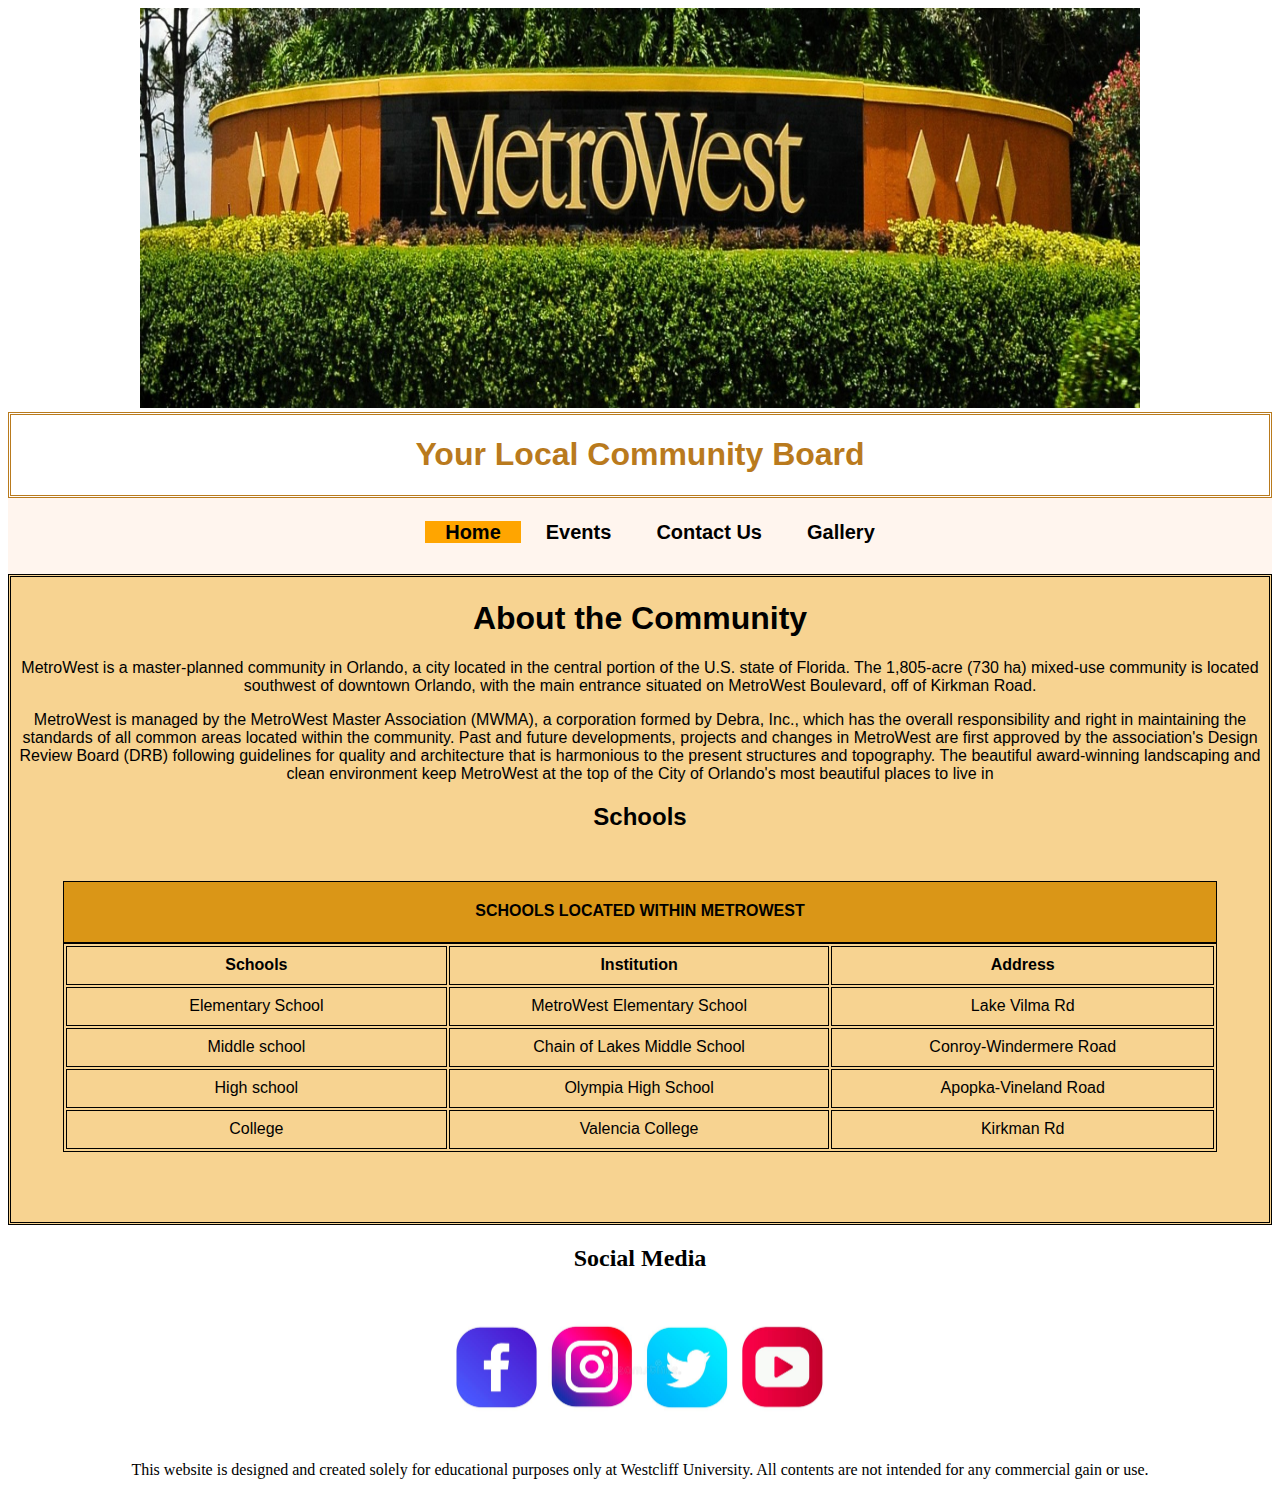
<file: index.html>
<!DOCTYPE html>
<html lang="en">
<head>
    <meta charset="UTF-8">
    <meta http-equiv="X-UA-Compatible" content="IE=edge">
    <meta name="viewport" content="width=device-width, initial-scale=1.0">
    <title>Home</title>
    <link rel="stylesheet" href="style.css">
</head>
<body>
    
<!-- Container to wrap everything-->
<div id="container">
    <img src="images/image-logo.jpeg" alt="Metrowest logo" width="1000" height="400">
    <!-- Brand of Website-->
    <header><H1> Your Local Community Board </H1></header>
    <!--Main Naviagtion -->
    <nav>
   
        <ul>
            <li class="active"><a href="index.html">Home</a></li>
            <li><a href="events.html">Events</a></li>
            <li><a href="contact.html">Contact Us</a></li>  
            <li><a href="gallery.html">Gallery</a></li>       
        </ul>
    </nav>

    <!-- half of the page -->

    <main>
    <h1>About the Community</h1>
    <p>MetroWest is a master-planned community in Orlando, a city located in the central portion of the U.S. state of Florida. The 1,805-acre (730 ha) mixed-use community is located southwest of downtown Orlando, with the main entrance situated on MetroWest Boulevard, off of Kirkman Road.</p>
    <p>MetroWest is managed by the MetroWest Master Association (MWMA), a corporation formed by Debra, Inc., which has the overall responsibility and right in maintaining the standards of all common areas located within the community. Past and future developments, projects and changes in MetroWest are first approved by the association's Design Review Board (DRB) following guidelines for quality and architecture that is harmonious to the present structures and topography. The beautiful award-winning landscaping and clean environment keep MetroWest at the top of the City of Orlando's most beautiful places to live in</p>

    <h2>Schools</h2>
    
    <table>
        <caption>Schools located within Metrowest</caption>
            <thead>
                <tr>
                    <th>Schools</th>
                    <th>Institution</th>
                    <th>Address</th>                  
                </tr>
                </thead>
                <tbody>
                    <tr>
                        <td>Elementary School</td>
                        <td>MetroWest Elementary School </td>
                        <td>Lake Vilma Rd</td>                       
                    </tr>
                    <tr>
                        <td>Middle school</td>
                        <td>Chain of Lakes Middle School </td>
                        <td>Conroy-Windermere Road</td>                      
                    </tr>
                    <tr>
                        <td>High school</td>
                        <td>Olympia High School </td>
                        <td> Apopka-Vineland Road</td>                  
                    </tr>
                    <tr>
                        <td>College</td>
                        <td>Valencia College</td>
                        <td>Kirkman Rd</td>                     
                    </tr>                   
                </tbody>
            </table>
            <br>
        </main>
<!-- end of the page -->

<footer>
    <div id="nondisclaimer">
       
        <h2>Social Media</h2>
        <div class="social"></div>
        <img src="images/social.jpeg" alt="Social Media" width="400" height="150">
    </div>
    <div id="disclaimer"><p>This website is designed and created solely for educational purposes only at Westcliff University. All contents are not intended for any commercial gain or use.</p>
    </div>
</footer>

</body>
</html>
</file>
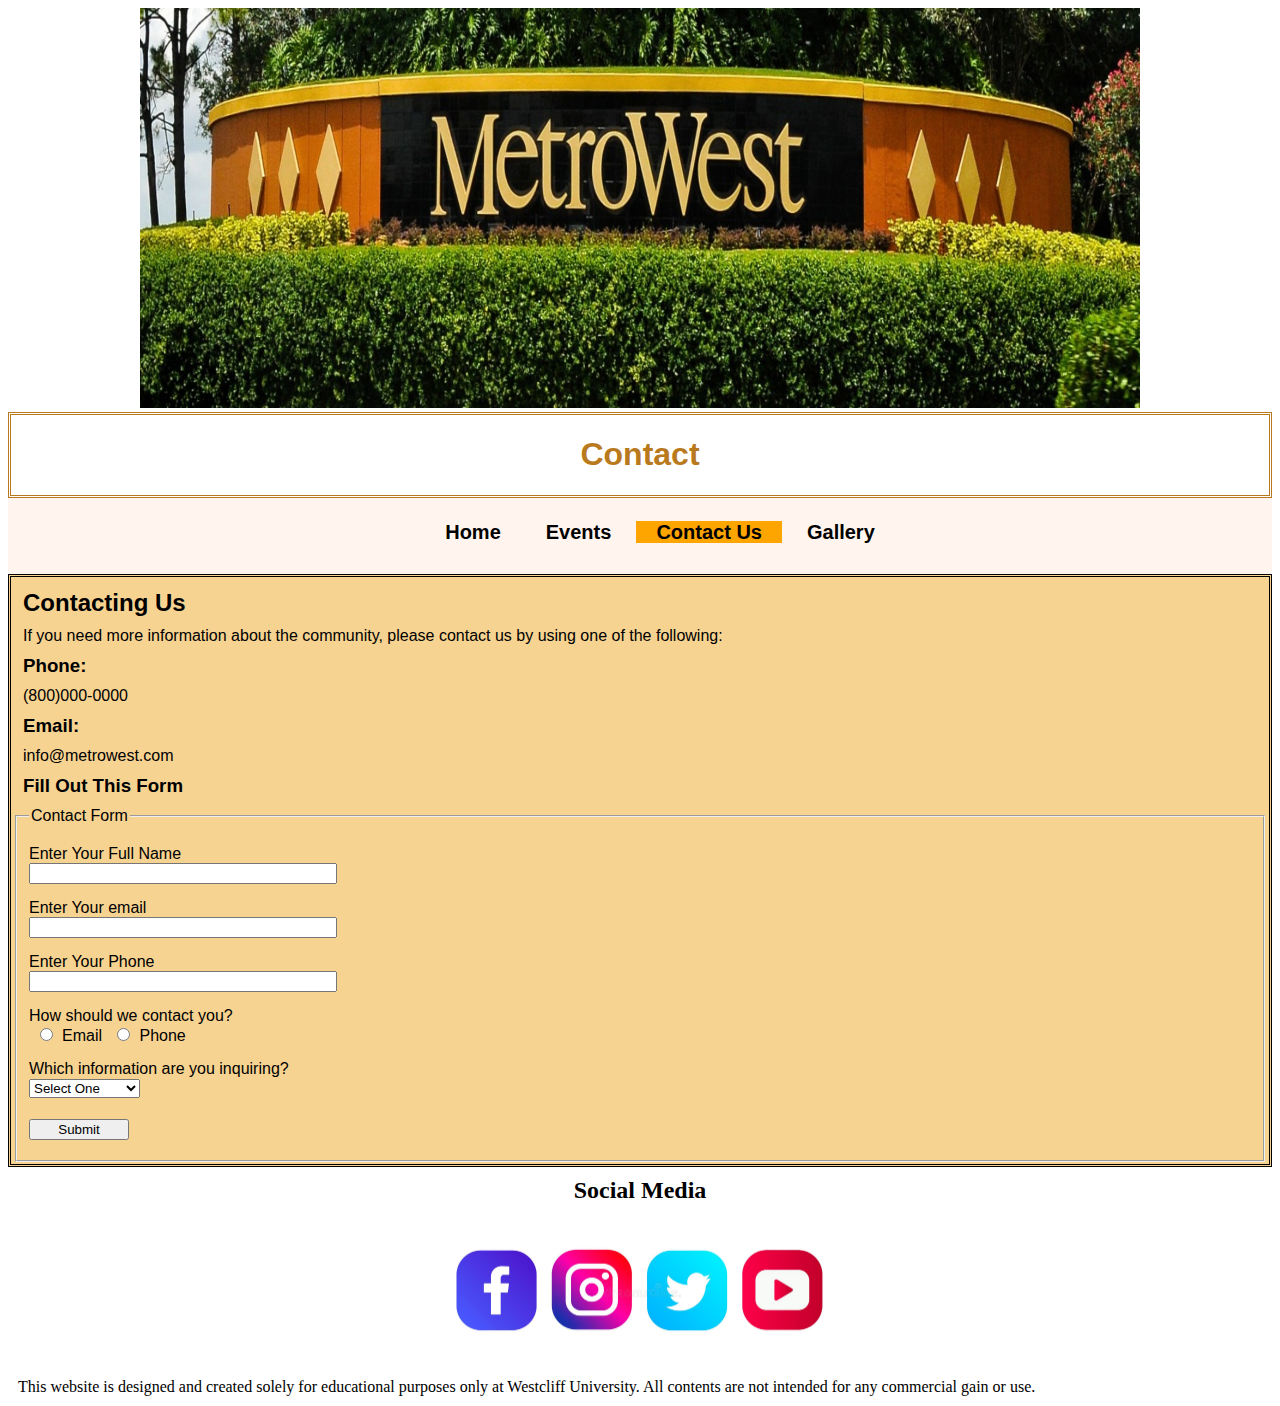
<file: Contact.html>
<!DOCTYPE html>
<html lang="en">
<head>
    <meta charset="UTF-8">
    <meta http-equiv="X-UA-Compatible" content="IE=edge">
    <meta name="viewport" content="width=device-width, initial-scale=1.0">
    <title>Contact</title>
    <link rel="stylesheet" href="style.css">
</head>
<body id="contact" onload="hideInfo()">
    
<!-- Container to wrap everything-->
<div id="container">
    <img src="images/image-logo.jpeg" alt="Metrowest logo" width="1000" height="400">
    <!-- Brand of Website-->
    <header><H1> Contact </H1></header>
</div>
    
    <!--Main Naviagtion -->
    <nav>
        <ul>
            <li><a href="index.html">Home</a></li>
            <li><a href="events.html">Events</a></li>
            <li class="active"><a href="contact.html">Contact Us</a></li>    
            <li><a href="gallery.html">Gallery</a></li>     
        </ul>
    </nav>

   <!-- half of the page -->

<main>  
    <h2 class="contact">Contacting Us</h2>
        <p>If you need more information about the community, please contact us by using one of the following:</p>
    <h3>Phone:</h3>
        <p>(800)000-0000</p>
    <H3>Email:</H3>
        <p>info@metrowest.com</p>
    <h3>Fill Out This Form</h3>

    <!-- Create a form-->
    
    <form action="/signup" method="post">
       <fieldset>
           <legend>Contact Form</legend>
           <label>Enter Your Full Name</label>
             <Input type="text" name="Name">
           <label>Enter Your email</label>
            <input type="email" name="email">
           <label>Enter Your Phone</label>
             <input type="phone" name="phone">
           
           <label>How should we contact you?</label>
            <input type="radio" name="contact" value="email">Email
            <input type="radio" name="contact" value="phone">Phone
           
           <label>Which information are you inquiring?</label>
           <select id="select2">
               <option selected>Select One</option>
               <option>Condominiums</option>
               <option>Events</option>
               <option>Public Parks</option>
               <option>Schools</option>
               <input id="info" name="infoname" placeholder="Describe it"></input>
           </select>
           <input type="submit" Value="Submit">
       </fieldset>
   </form>
</main> 

<!-- end of the page -->

<footer>
    <div id="nondisclaimer">
       
        <h2>Social Media</h2>
        <div class="social"></div>
        <img src="images/social.jpeg" alt="Social Media" width="400" height="150">
    </div>
    
    <div id="disclaimer"><p>This website is designed and created solely for educational purposes only at Westcliff University. All contents are not intended for any commercial gain or use.</p>
    </div>
</footer>

<!--JavaScript for contact-->
<script src="js/contact.js"></script>

</body>
</html>
</file>
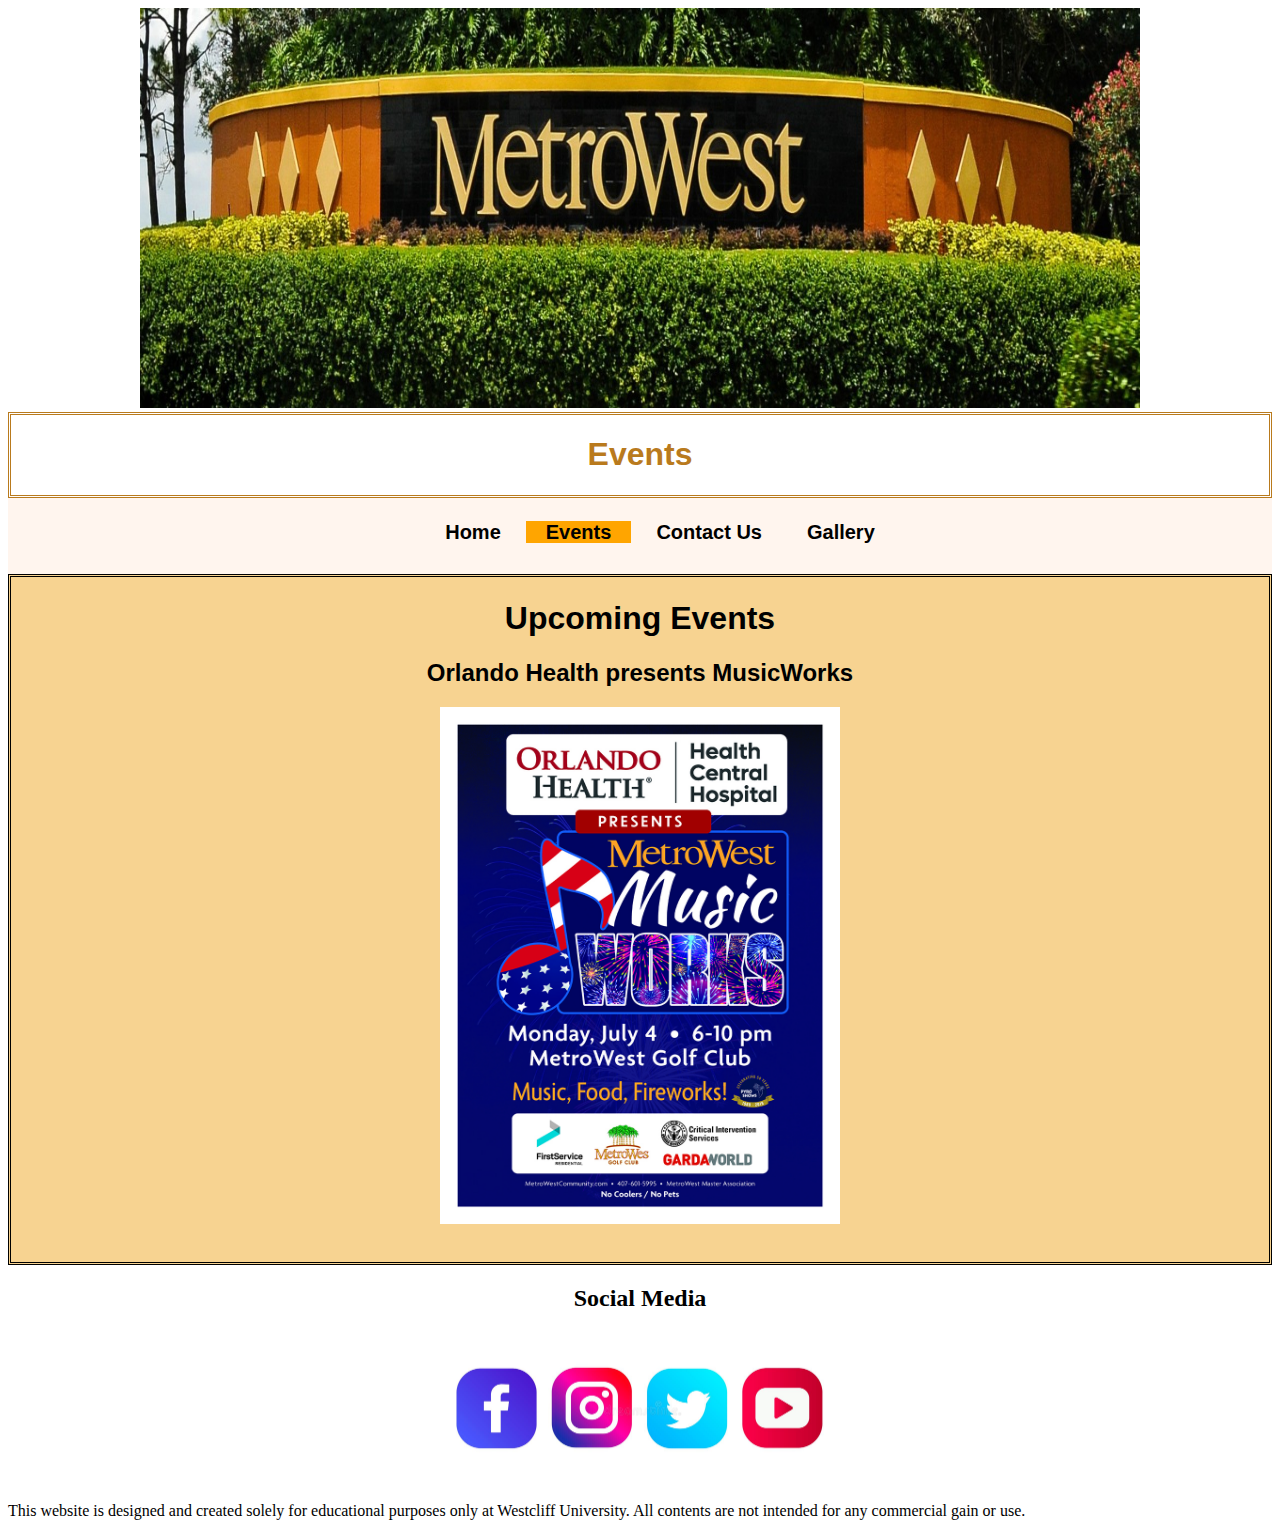
<file: Events.html>
<!DOCTYPE html>
<html lang="en">
<head>
    <meta charset="UTF-8">
    <meta http-equiv="X-UA-Compatible" content="IE=edge">
    <meta name="viewport" content="width=device-width, initial-scale=1.0">
    <title>Events</title>
    <!-- External Style Method -->
    <link rel="stylesheet" href="style.css">
    <!-- jQuery Library -->
    <script src="https://ajax.googleapis.com/ajax/libs/jquery/3.5.1/jquery.min.js"></script>
</head>
<body >
    
<!-- Container to wrap everything-->
<div id="container">
<img src="images/image-logo.jpeg" alt="Metrowest logo" width="1000" height="400">

<!-- Brand of Website-->
<header><H1> Events </H1></header>

<!--Main Naviagtion -->
<nav>
    <ul>
    <li><a href="index.html">Home</a></li>
    <li class="active"><a href="events.html">Events</a></li>
    <li><a href="contact.html">Contact Us</a></li> 
    <li><a href="gallery.html">Gallery</a></li>  
    </ul>
</nav>

<!-- half of the page -->
<main>
    <h1>Upcoming Events</h1>
    <h2>Orlando Health presents MusicWorks</h2>
<div id="events">
    <div id="photo">
    <a class="lightbox-toggle">
    <img src="images/event1.jpg" alt="Music Works" > 
    </a>
</div>

<div class="backdrop"></div>
<div class="box">
    <div class="close">x</div>
</div>

</main>
</div> 
<!-- end of the page -->
<footer>
<div id="nondisclaimer">    
    <h2>Social Media</h2>
    <div class="social"></div>
    <img src="images/social.jpeg" alt="Social Media" width="400" height="150">
</div>
<div id="disclaimer"><p>This website is designed and created solely for educational purposes only at Westcliff University. All contents are not intended for any commercial gain or use.</p>
</div>
</footer>

<!-- JavaScript -->
<script src="js/events.js"></script>
</body>
</html>
</file>
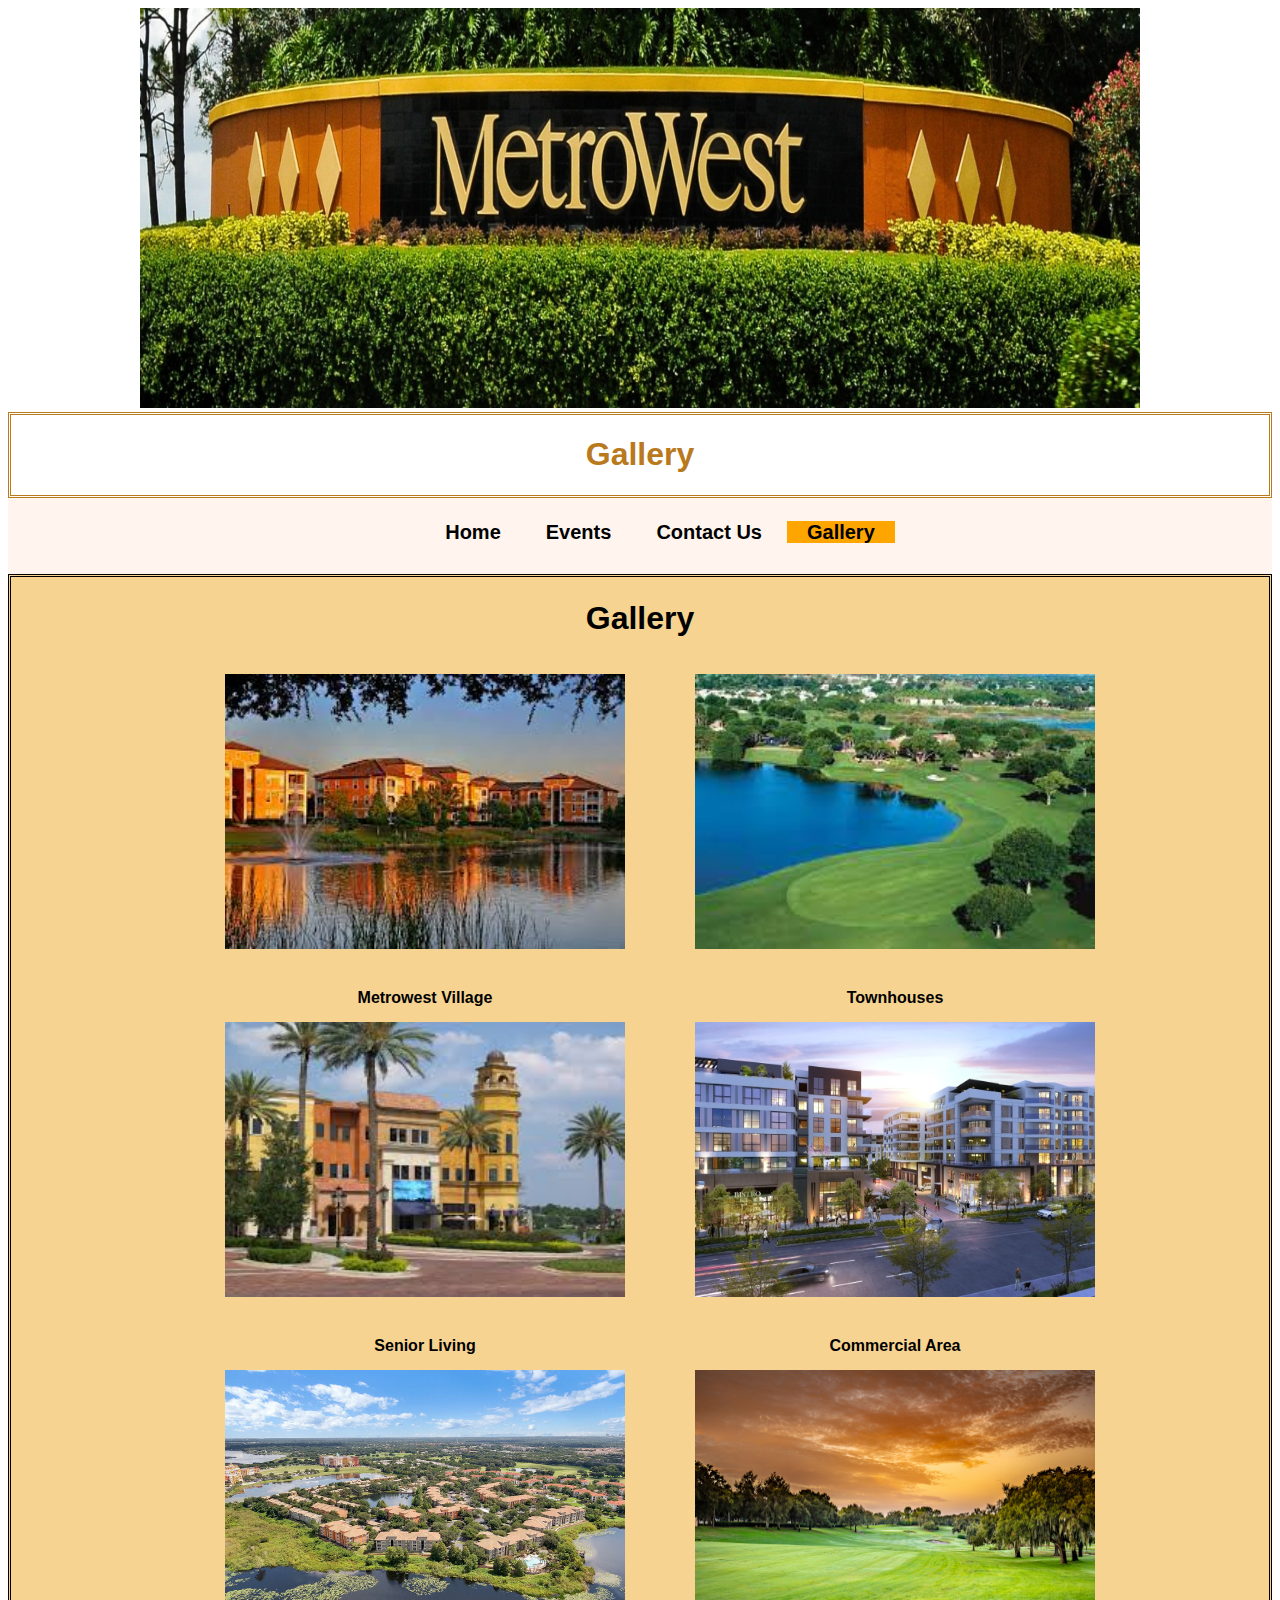
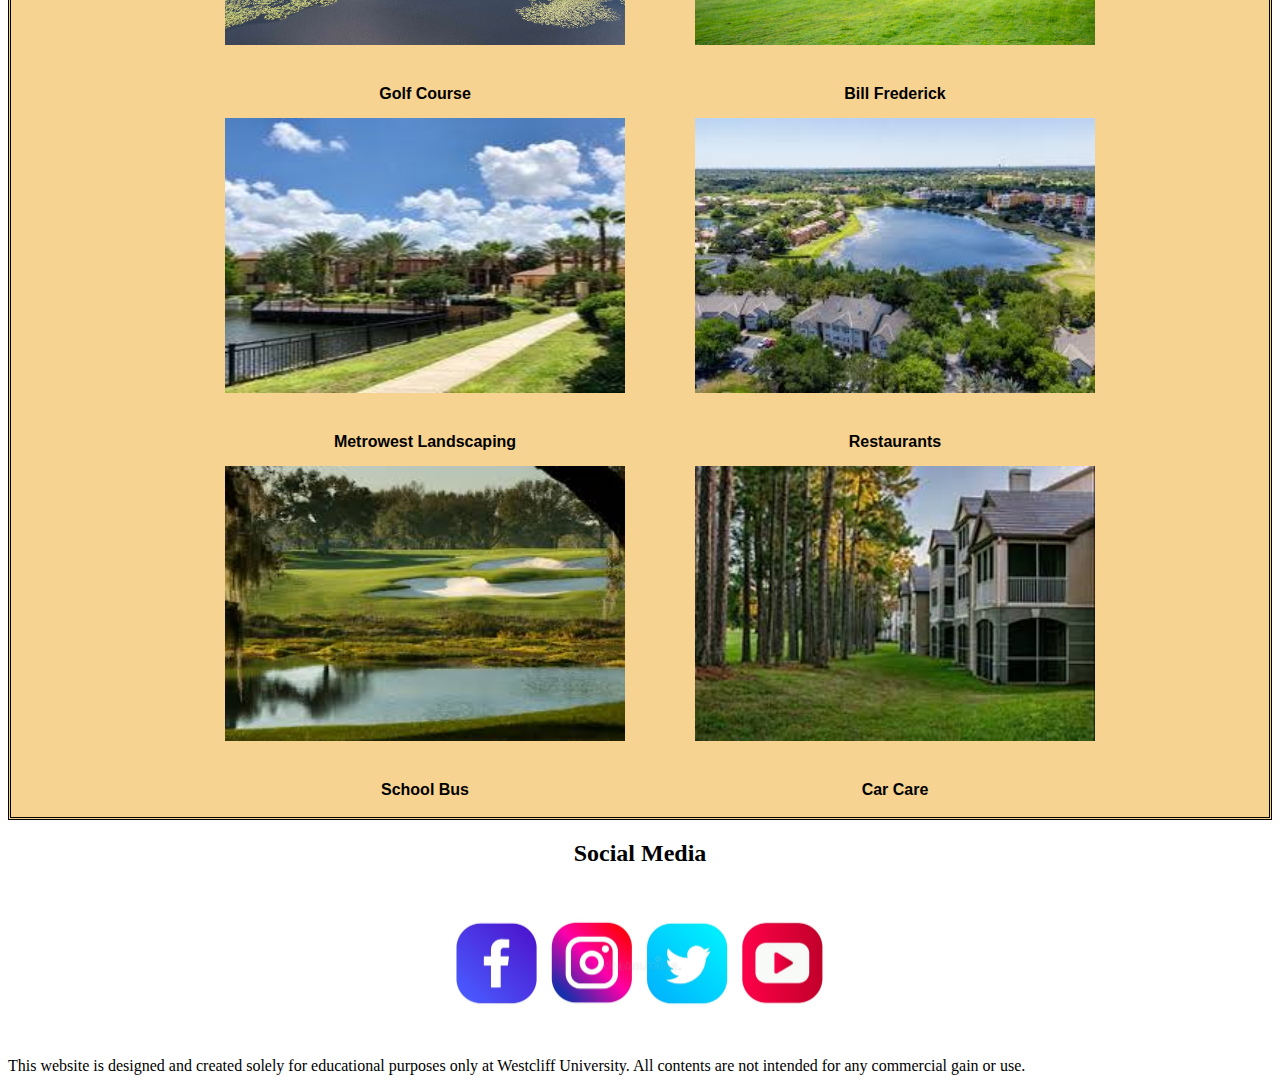
<file: gallery.html>
<!DOCTYPE html>
<html lang="en">
<head>
    <meta charset="UTF-8">
    <meta http-equiv="X-UA-Compatible" content="IE=edge">
    <meta name="viewport" content="width=device-width, initial-scale=1.0">
    <title>Gallery</title>

<!-- External Style Method -->
<link rel="stylesheet" href="style.css">
</head>
<body id="gallery">
    
<!-- Container to wrap everything-->
<div id="container">
    <img src="images/image-logo.jpeg" alt="Metrowest logo" width="1000" height="400">
    <!-- Brand of Website-->
    <header><H1> Gallery </H1></header>
    <!--Main Naviagtion -->
    <nav>
        <ul>
            <li><a href="index.html">Home</a></li>
            <li><a href="events.html">Events</a></li>
            <li><a href="contact.html">Contact Us</a></li>      
            <li class="active"><a href="gallery.html">Gallery</a></li>  
        </ul>
    </nav>

    <!-- half of the page -->

 <main>
    <h1>Gallery</h1>
    <div id="info-box">
        <div id="title"></div>
        <div id="info"></div>
        <p id="close-info"></p>
    </div>
    <ul id="album"></ul>
</div>
</main>
<!-- end of the page -->

<footer>
    <div id="nondisclaimer">
    <h2>Social Media</h2>
    <div class="social"></div>
    <img src="images/social.jpeg" alt="Social Media" width="400" height="150">
    </div>
    <div id="disclaimer"><p>This website is designed and created solely for educational purposes only at Westcliff University. All contents are not intended for any commercial gain or use.</p></div>
</footer>
</div>

<!--JavaScript for gallery-->
<script src="js/gallery.js"></script>

</body>
</html>
</file>
<file: style.css>
/* TOP OF THE PAGE */
Header {
    border-style: double;
    color: rgb(185, 122, 29);
    font-family: Arial, Helvetica, sans-serif;
    font-weight: bold;
    text-align: center;
}
#container {
    text-align: center;
    width: auto;
}
li {
    display: inline;
    padding: 0 20px;
    font-family: Arial, Helvetica, sans-serif;
    font-weight: bold;
}
ul li.active {
    background-color: orange;
    border: none;
}
li a {
    text-decoration: none;
}
li a:link {
    color: #000;
}
li a:hover {
    color: white;
    background-color: rgb(223, 179, 98);
}
nav {
    background-color: rgb(255,245,238);
    height: 70px;
    text-align: center;
    padding: 3px;
    font-family: 'Times New Roman', Times, serif;
    font-size: 20px;
}
/* gallery */
#album {
    text-align: center;
}
main #album img {
    width: 400px;
    /*margin:50px;*/
    padding: 15px;;
    height: 275px;
}
main #photo1 {
    display: inline-block;
    text-align: center;
}
main #photo2 {
    display: inline-block;
    text-align: center;
}
main #photo3 {
    display: inline-block;
    text-align: center;
}
main #photo4 {
    display: inline-block;
    text-align: center;
}
main #photo5 {
    display: inline-block;
    text-align: center;
}
main #photo6 {
    display: inline-block;
    text-align: center;
}
main #photo7 {
    display: inline-block;
    text-align: center;
}
main #photo8 {
    display: inline-block;
    text-align: center;
}
main #photo9 {
    display: inline-block;
    text-align: center;
}
main #photo10 {
    display: inline-block;
    text-align: center;
}

main #description {
    background-color: rgb(255,245,238);
    width: 400px;
    position: relative;
    bottom: 160px;
    left: 80px;
    width: 300px;
    font-size: large;
    font-weight: bold;
    visibility: hidden;
}

#album li:hover #description {
    visibility: visible;
    opacity: 0.6;
    cursor: pointer;
}
main #info-box {
    position: absolute;
    background-color: #000;
    opacity: 70%;
    color: white;
    width: 400px;
    height: 250px;
    margin-top: 200px;
    margin-left: 450px;
    border-radius: 10%;
    visibility: hidden;
}
main #info-box #close-info {
    color:#da9617;
    font-weight: bold;
    font-family: 'Times New Roman', Times, serif;
    padding-top: 70px;
}
main #info-box #title {
    font-family: 'Times New Roman', Times, serif;
    padding-top: 30px;
    padding-left: 20px;
    font-weight: bold;
    font-size: x-large;
    text-align: left;
}
main #info-box #info {
    font-family: 'Times New Roman', Times, serif;
    margin-right:100px;
    padding-top: 20px;
    padding-left: 20px;
    text-align: left;
}

/* CONTENT */
main {
background-color: #f7d391;
font-family: Arial, Helvetica, sans-serif;
border-style: double;
padding: 2px 2px;
}
#images {
    margin: 5%;
}
h1 {
    text-align: center;
}
h2 {
    text-align: center;
}
table {
    margin: 50px;
    text-align: center;
}
table, caption, th, td { 
    border: 1px solid #000;
}
th,td {
    width: 500px;
    height: 35px;
}
caption {
    text-transform: uppercase;
    font-weight: 600;
    height: 40px;
    padding-top: 20px;
    background-color: #da9617;
}
/* FOOTER */
#disclaimer {
    padding: 0;
}
#nondisclaimer {
    padding: 0 300px;
    text-align: center;
}

/* PAGE CONTACT US */

#contact h2 {
    text-align: left;
    margin: 10px;
}
#contact h3 {
    text-align: left;
    margin: 10px;
}
#contact p {
    margin: 10px;
    text-align: left;
}
label {
    display : block;
    margin: 15px 0 0 0;
    text-align: left;
}
input {
    width: 300px;
}
input[type="radio"] { /* atribute selector */
    width: 25px;
}
textarea {
    width: 300px;
}
input[type="submit"] {
    display: block;
    margin: 20px 0 10px 0;
    width: 100px;
}
/* FOOTER */
footer {
}
#disclaimer {
    padding: 0;
}
#nondisclaimer {
    padding: 0 300px;
    text-align: center;
}
#nondisclaimer h2 {
    text-align: center;
}

#gallery div.desc {
    padding: 15px;
    text-align: center;
    text-underline-position: above;
    background-color: #902917;
    color: white;
    font-weight: bold;
  }

  /* JQuery - Events page */
.lightbox-toggle {
    color: black;
}
.backdrop {
    z-index: 1;
    opacity: .0;
    filter: alpha(opacity=0);
    display: none;
    position: fixed;
    top: 0px;
    left: 0px;
    width: 100%;
    height: 100%;
    background: #000;
}
.box {
    z-index: 2;
    position: fixed;
    opacity: 1;
    display: none;
    top: 50%;
    left: 50%;
    transform: translate(-50%, -50%);
    width: auto;
    height: auto;
    width: 300px;
    background: #fff;
    padding: 20px;
    border-radius: 5px;
    -moz-box-shadow: 0px 0px 5px #444444;
    -webkit-box-shadow: 0px 0px 5px #444444;
    box-shadow: 0px 0px 5px #444444;
}

* {
    z-index: 3;
}

.close {
    float: right;
    cursor: pointer;
}

#events #photo a img {
    width: 400px;
    padding-bottom: 2em;
}
.box img {
    width:100%;
}
</file>
